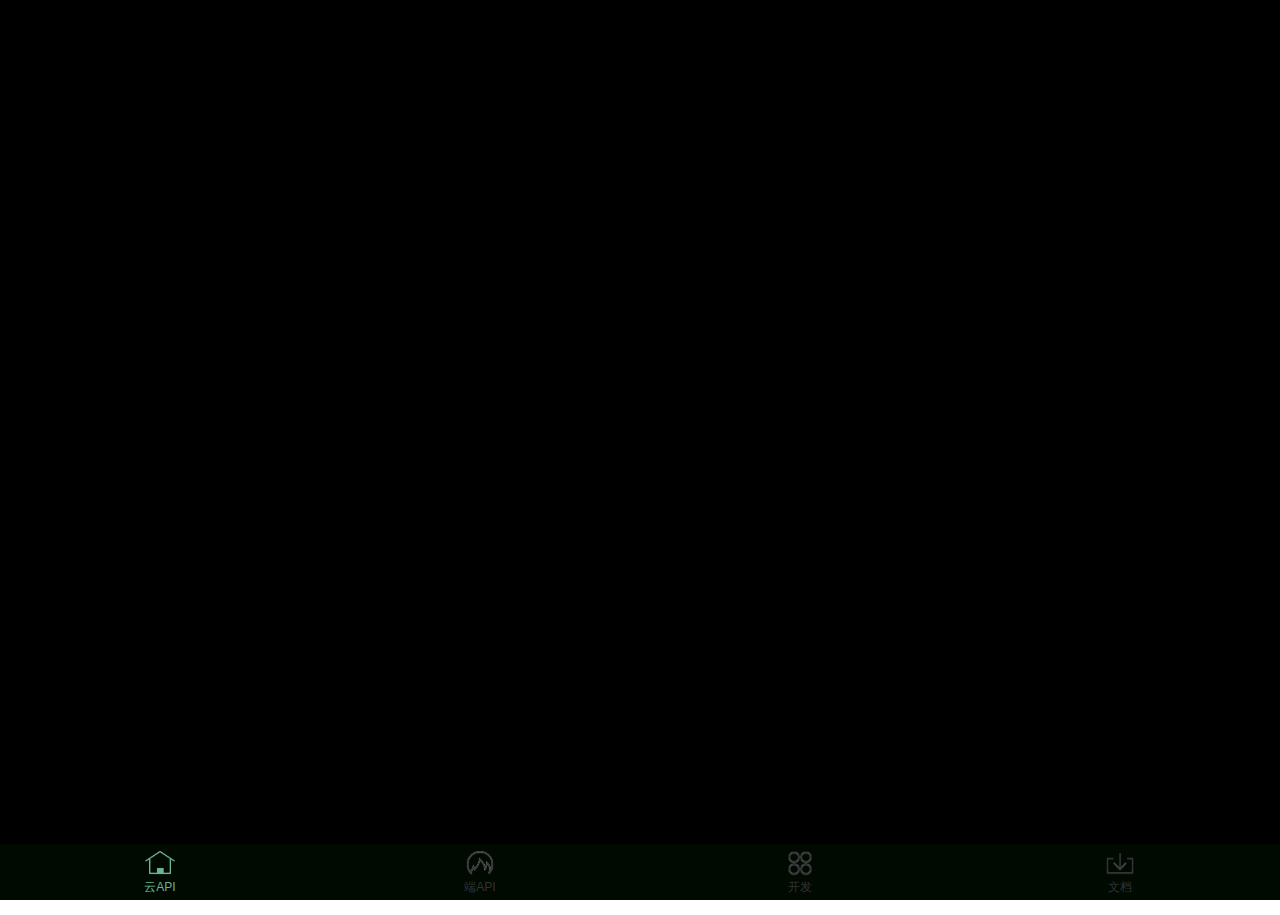
<file: WTBF/index.html>
<!doctype html>
<html>
	<head>
		<meta charset="UTF-8">
		<meta name="viewport" content="maximum-scale=1.0,minimum-scale=1.0,user-scalable=0,width=device-width,initial-scale=1.0"/>
		<title>底部导航</title>
		<link rel="stylesheet" type="text/css" href="css/api.css"/>
		<link rel="stylesheet" type="text/css" href="css/index.css"/>
	</head>
	<body>
		<div id="wrap">
			<header>
				<div id="doc" class="topbar">
					文档
				</div>
			</header>
			<div id="main">
			
			</div>
			<div id="footer">
				<ul>
					<li tapmode="active" class="active" onclick="randomSwitchBtn(this,'cloud',0)">
						<a class="bottom_btn cloud">云API</a>
					</li>
					<li tapmode="active" onclick="randomSwitchBtn(this,'client',1)">
						<a class="bottom_btn client ">端API</a>
					</li>
					<li tapmode="active" onclick="randomSwitchBtn(this,'dev',2)">
						<a class="bottom_btn dev ">开发</a>
					</li>
					<li tapmode="active" onclick="randomSwitchBtn(this,'doc',3)">
						<a class="bottom_btn doc ">文档</a>
					</li>
				</ul>
			</div>
		</div>
	</body>
	<script type="text/javascript" src="script/api.js"></script>
	<script type="text/javascript" src="script/jquery-1.11.1.min.js"></script>
	<script type="text/javascript">
		apiready = function() {
			var $header = $api.dom('header');
			$api.fixIos7Bar($header);
			var $body = $api.dom('body');
			var $footer = $api.byId('footer');
			var header_h = $api.offset($header).h;
			var body_h = $api.offset($body).h;
			var footer_h = $api.offset($footer).h;
			var rect_h = body_h - header_h - footer_h;
			api.openFrameGroup({
				name : 'group',
				scrollEnabled : false,
				rect : {
					x : 0,
					y : header_h,
					w : 'auto',
					h : rect_h
				},
				index : 0,
				frames : [{
					name : 'frame1',
					url : 'html/frame1.html'
				}, {
					name : 'frame2',
					url : 'html/frame2.html'
				}, {
					name : 'frame3',
					url : 'html/frame3.html'
				}, {
					name : 'frame4',
					url : 'html/frame4.html'
				}]
			}, function(ret, err) {
			
			});
		}
		// 随意切换按钮
		function randomSwitchBtn(obj, name, index) {
			var $footer = $api.byId('footer');
			var $footerBar = $api.domAll($footer, 'li');
			for (var j = 0; j < $footerBar.length; j++) {
				$api.removeCls($footerBar[j], 'active');
			}
			$api.addCls(obj, 'active');
			api.setFrameGroupIndex({
				name : 'group',
				index : index
			});
		}
	</script>
</html>
</file>
<file: WTBF/css/api.css>
html{font-family:sans-serif}a,body,center,cite,code,dd,del,div,dl,dt,em,fieldset,figcaption,figure,footer,form,h1,h2,h3,h4,h5,h6,header,hr,html,img,input,label,legend,li,mark,ol,p,section,span,strong,textarea,time,ul,var{margin:0;border:0;padding:0;font-style:normal;color:#323232}body,html{-webkit-touch-callout:none;-webkit-text-size-adjust:none;-webkit-tap-highlight-color:transparent;-webkit-user-select:none;background-color:#fff}article,aside,details,fieldset,figcaption,figure,footer,header,main,nav,section{display:block}a,button,cite,code,del,em,img,label,mark,small,strong,textarea,time,var{display:inline-block}footer,header,section{position:relative}ol,ul{list-style:none}button,input,textarea{border:0;margin:0;padding:0;font-size:1em;line-height:1em;background-color:transparent}span{display:inline-block}a:active,a:hover{outline:0}a,a:visited{text-decoration:none}.wordWrap,label{word-wrap:break-word;word-break:break-all}table{border-collapse:collapse;border-spacing:0}td,th{padding:0}.clearfix:after{content:' ';display:block;clear:both;visibility:hidden;line-height:0;height:0}.loading_more{display:block;height:1.5em;width:100%}.loading_more:before{background-image:url(../image/loading_more.gif) 30% center;background-repeat:no-repeat;background-size:contain;text-align:center}.loading_more:after{content:'加载更多'}
</file>
<file: WTBF/css/index.css>
html, body {
	height: 100%;
	width: 100%;
}

#wrap {
	height: 100%;
	display: -webkit-box;
	display: -webkit-flex;
	display: flex;
	-webkit-box-orient: vertical;
	-webkit-flex-flow: column;
	flex-flow: column;
	background-color:#000000;
}

#main {
	-webkit-box-flex: 1;
	-webkit-flex: 1;
	flex: 1;
}

#footer {
	width: 100%;
	text-align: center;
	height: 56px;
	line-height: 55px;
	background-color: #000A00;
}

ul {

	display: -webkit-box;
	display: -webkit-flex;
	display: flex;
}

.cloud {
	background-image: url(../image/bottombtn0101.png);
}

.client {
	background-image: url(../image/bottombtn0201.png);
}

.dev {
	background-image: url(../image/bottombtn0301.png);
}

.doc {
	background-image: url(../image/bottombtn0401.png);
}

#footer li {
	-webkit-box-flex: 1;
	-webkit-flex: 1;
	flex: 1;
	height: 55px;
}

.bottom_btn {
	background-position-y: 4px;
	padding-top: 16px;
	font-size: 12px;
	color: #323237;
	width: 99%;
	height: 39px;
	background-repeat: no-repeat no-repeat;
	background-position-x: center;
	background-size: 30px;
}

.active .cloud {
	background-image: url(../image/bottombtn0102.png);
}

.active .client {
	background-image: url(../image/bottombtn0202.png);
}

.active .dev {
	background-image: url(../image/bottombtn0302.png);
}

.active .doc {
	background-image: url(../image/bottombtn0402.png);
}

.active .bottom_btn {
	color: #6ab494;
	background-size: 30px;
}

.topbar {
	background: #fff;
	height: 50px;
	border-bottom: 1px solid #DDDFE3;
	line-height: 50px;
	text-align: center;
	display: none;
	color: #323237;
}

.activebar {
	display: block;
}
</file>
